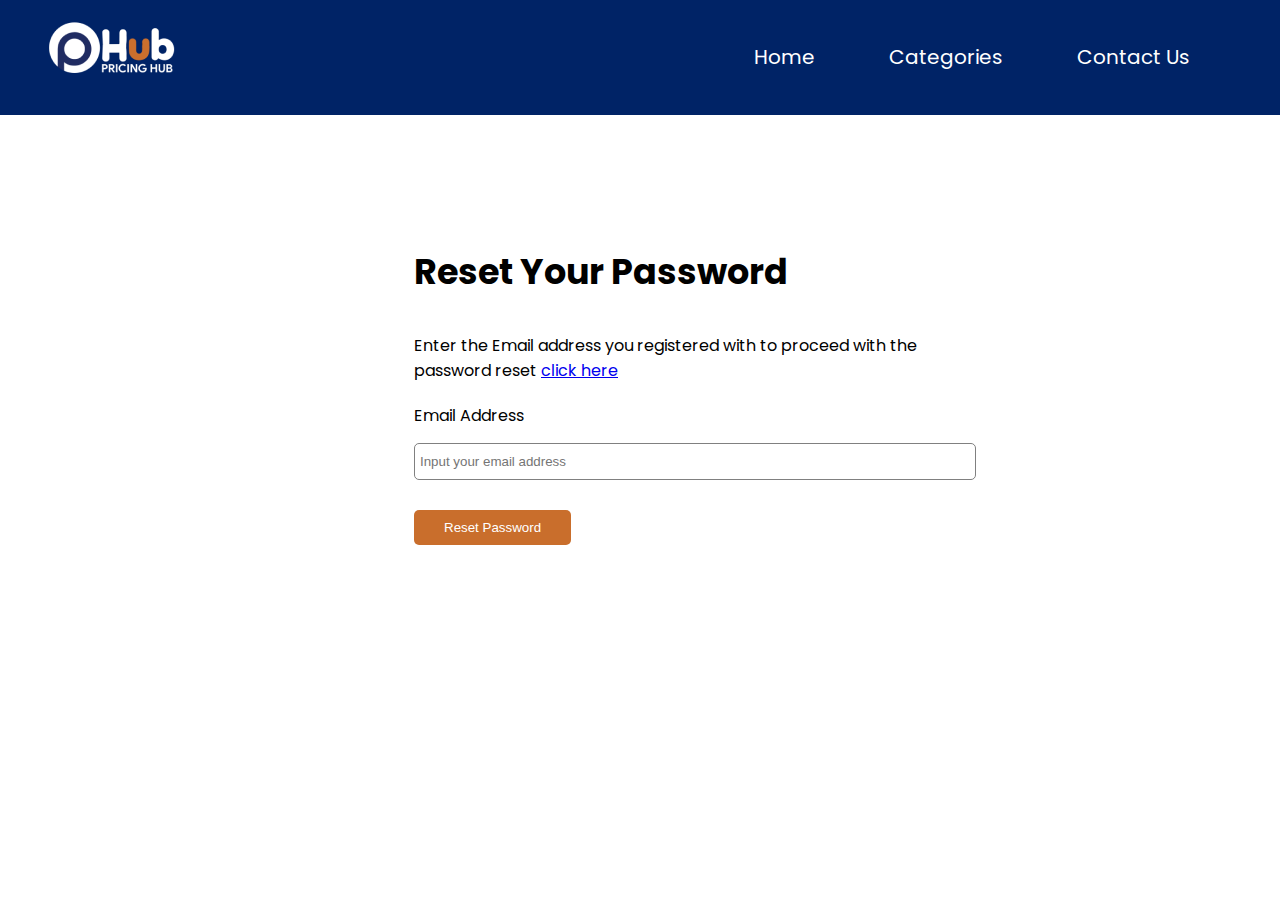
<file: index.html>
<!DOCTYPE html>
<html lang="en">
  <head>
    <meta charset="UTF-8" />
    <meta http-equiv="X-UA-Compatible" content="IE=edge" />
    <meta name="viewport" content="width=device-width, initial-scale=1.0" />
    <title>Reset Password</title>
    <link rel="preconnect" href="https://fonts.googleapis.com" />
    <link rel="preconnect" href="https://fonts.gstatic.com" crossorigin />
    <link
      href="https://fonts.googleapis.com/css2?family=Poppins&display=swap"
      rel="stylesheet"
    />
    <link
      href="style.css"
      rel="stylesheet"
      type="text/css"
    />
  </head>
  <body>
    <header>
      <header>
        <div class="logo">
        <p class="logo"><img src="@Pricehub-05 1 (1).png" /></p>
      </div>
      <div class="navigation">
        <p class="navig"><a href="">Home</a></p>
        <p class="navig"><a href="">Categories</a></p>
        <p class="navig"><a href="">Contact Us</a></p>
      </div>
    </header> 
    </header>
    <main class="resetform">
      <h2 class="headerreset">Reset Your Password</h2>
      <p class="instruct">
        Enter the Email address you registered with to proceed with the password
        reset <a href="indexcnp.html"> click here</a>
      </p>
      <p><label id="labelrest">Email Address</label></p>
      <input
        type="email"
        id="email"
        placeholder="Input your email address"
        required
      />
      <input type="submit" name="Resetpw" value="Reset Password" id="ResetP" />
    </main>
    <footer> 
    </footer>
  </body>
</html>
</file>
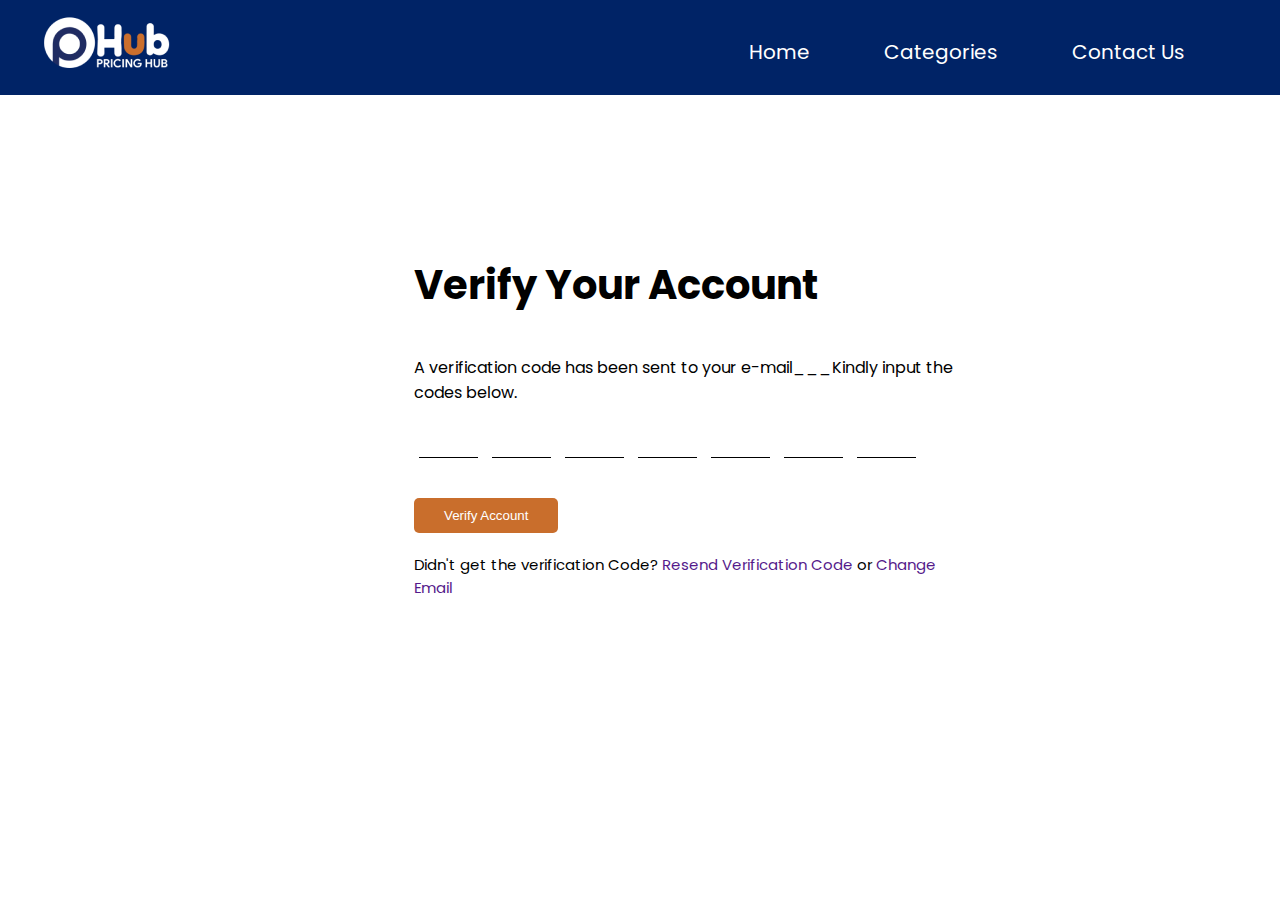
<file: indexauthen.html>
<!DOCTYPE html>
<html lang="en">
<head>
    <meta charset="UTF-8">
    <meta http-equiv="X-UA-Compatible" content="IE=edge">
    <meta name="viewport" content="width=device-width, initial-scale=1.0">
    <title>Authentification page</title>
    <link rel="preconnect" href="https://fonts.googleapis.com" />
    <link rel="preconnect" href="https://fonts.gstatic.com" crossorigin />
    <link
      href="https://fonts.googleapis.com/css2?family=Poppins&display=swap"
      rel="stylesheet"
    />
    <link href="style.css" rel="stylesheet" type="text/css" />
</head>
<body>
    <header>
        <div class="logo">
            <p class="logo"><img src="@Pricehub-05 1 (1).png" /></p>
          </div>
          <div class="navigation">
            <p class="navig"><a href="">Home</a></p>
            <p class="navig"><a href="">Categories</a></p>
            <p class="navig"><a href="">Contact Us</a></p>
          </div>
    </header>
    <main class="resetform2">
        <h2 class="headerreset2">Verify Your Account</h2>
        <p class="instruct3">A verification code has been sent to your e-mail___Kindly input the codes below.</p>
        <div id="form">
        <input type="text" maxLength="1" size="1" min="0" max="9" pattern="[0-9]{1}" class="inputver" />
        <input type="text" maxLength="1" size="1" min="0" max="9" pattern="[0-9]{1}" class="inputver"/>
        <input type="text" maxLength="1" size="1" min="0" max="9" pattern="[0-9]{1}" class="inputver"/>
        <input type="text" maxLength="1" size="1" min="0" max="9" pattern="[0-9]{1}" class="inputver"/>
        <input type="text" maxLength="1" size="1" min="0" max="9" pattern="[0-9]{1}" class="inputver"/>
        <input type="text" maxLength="1" size="1" min="0" max="9" pattern="[0-9]{1}" class="inputver"/>
        <input type="text" maxLength="1" size="1" min="0" max="9" pattern="[0-9]{1}" class="inputver"/>

        <input type="submit" name="Resetpw" value="Verify Account" id="ResetP" />
   </div>
    <p class="instruct4">Didn't get the verification Code? <a href="" class="vercode">Resend Verification Code</a> or <a href="" class="vercode">Change Email</a></p>
    </main>
</body>
</html>
</file>
<file: style.css>
*{
    margin: 0;
}
body{
    font-family: 'Poppins', sans-serif;
}
header{
    background-color: RGB(0, 35,102);
    color: white;
    padding:5px;
    margin-bottom:10px;
    display: flex;
    flex-direction: row;
    display: inline-block;
    width: 100%;
      } 
 
.logo{
        flex: 50%;
        display: inline-block;
        text-align: left;
        margin-left:15px
      }
      
.navigation{
        flex: 50%;
        align-self: right;
        text-align: right;
        display: inline-block;
        display: block; 
        float: right;
        padding-top:12px;
        margin-left: 0px;
        margin-right: 50px;
      }

.navig{
 text-align: right;
 color: white;
 margin: 20px;
 margin-right: 50px;
 font-size: 20px;
 display: inline-block;
}
.navig a{
    color: white;
    text-decoration: none;
}
.resetform{
    background-color: white;
    color: black;
    width: 80%;
    max-width: 550px;
    left: 30%;
    top: 20%;
    position: absolute; 
    padding: 30px;
    border: 0px solid white;
    justify-content: center;
    align-items: center;
}
h2.headerreset{
    margin:35px 0px;
    font-size: 35px;
}
.instruct{
    text-align: left;
    padding-bottom: 20px;
}
#labelreset{
    text-align: left;
}

#email{
    padding: 10px 5px;
    margin-top: 15px ;
    background-color: white;
    width: 100%;
    border: 1px solid grey;
    border-radius: 5px;
}
#ResetP{
    padding: 10px 30px;
    background-color: RGB(201,110,44); 
    color: white;
    border: 0px;
    border-radius: 5px;
    cursor: pointer;
    margin-top: 30px;
}
#ResetP:hover {
    background-color: RGB(134, 73, 29);
    color: white; 
}
#ResetP:active{
    background-color: RGB(101, 55, 22);
    color: white;
}
#ResetP:disabled{
background-color: RGB(219, 158, 114);
color: white;
}
/*create new password page */

.resetform2{
    background-color: white;
    color: black;
    width: 80%;
    max-width: 550px;
    left: 30%;
    top: 25%;
    position: absolute; 
    padding: 30px;
    border: 0px solid white;
    justify-content: center;
    align-items: center;
}
h2.headerreset2{
    font-size: 40px;
    margin-bottom: 10px;
}
.instruct2{
    text-align: left;
    padding-bottom: 30px;
}
#labelCNY{
    text-align: left;
    margin-top: 30px;
}
#password{
    padding: 10px 5px;
    margin-top: 10px ;
    background-color: white;
    width: 100%;
    border-radius: 5px;
    border: 1px solid grey;
}
.labelunder{
    margin-bottom: 25px;
}
.labelunder2{
    margin-bottom: 15px;
}
#ResetP2{
    padding: 10px 30px;
    background-color: RGB(201,110,44); 
    color: white;
    border: 0px;
    border-radius: 5px;
    cursor: pointer;
    margin-top: 15px;
    margin-left: 30%;
}
#ResetP2:hover {
    background-color: RGB(134, 73, 29);
    color: white; 
}
#ResetP2:active{
    background-color: RGB(101, 55, 22);
    color: white;
}
#ResetP:disabled{
background-color: RGB(219, 158, 114);
color: white;
}
i {
    position: relative;
    float:right ;
    right:10px;
    top: -25px;
}
  /*Authentication page*/
.vercode{
    text-decoration: none;
}
#form {
    max-width: 100%;
    margin: 5px auto 0;
}
.inputver {
      margin: 0 5px;
      text-align: left;
      line-height: 40px;
      font-size: 40px;
      border: none ;
      border-bottom: 1px solid black;
      outline: none;
      width: 10%;
      max-width: 100%;
      transition: all .2s ease-in-out;
      margin-bottom: 10px;
    }
    .instruct3{
        margin-top: 40px;
    }
    .instruct4{
        margin-top: 20px;
        font-size: 15px;  
    }

 @media only screen and (max-width: 500px){
   main.resetform, main.resetform2{
        background-color: white;
        color: black;
        width: 90%;
        max-width: 100%;
        padding: 10px;
        border: 0px solid white;
        justify-content: center;
        align-items: center;
        height: 100%;
        max-height: 100%;
        left:5px;
        right:5px;
        top: 5px;
        
    }
    h2.headerreset, h2.headerreset2{
        font-size: 20px;
        font-style: none;
        font-weight: none;
    }
    p{
        font-size:10px ;
    }
    #ResetP2{
        margin-left: 23%;
    }
    header{
        background-color: RGB(0, 35,102);
        color: white;
        padding:5px;
        margin-bottom:10px;
        display: flex;
        flex-direction: row;
        display: inline-block;
        width: 100%;
          } 
     
    .logo{
            flex: 50%;
            display: inline-block;
            text-align: left;
            margin-left:15px;
            padding: 10px 5px;
          }
          
    .navigation{
            flex: 50%;
            align-self: right;
            text-align: right;
            display: block; 
            float: right;
            padding-top:10px;
            margin-left: 0px;
            margin-right: 25px;
          }
    
    }
</file>
